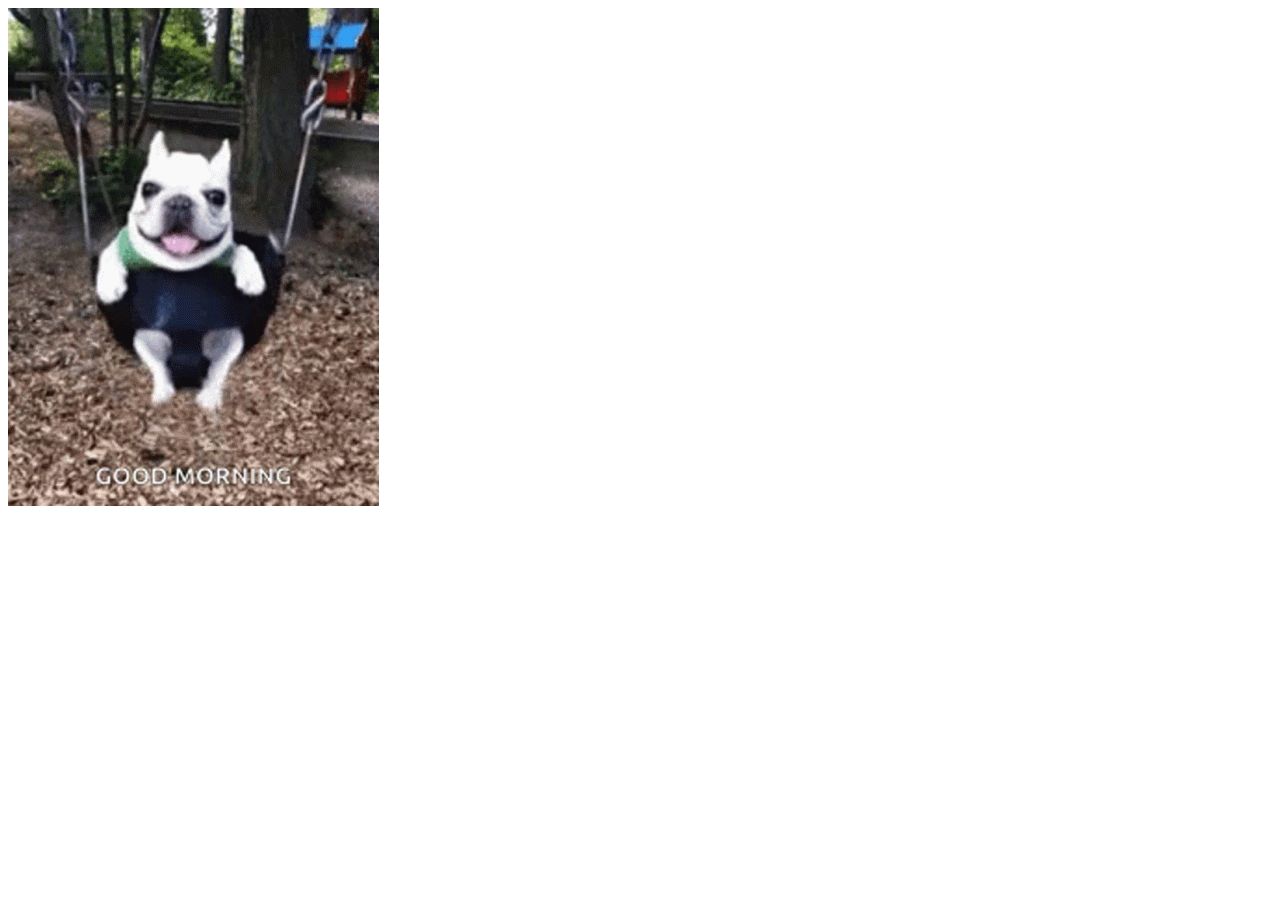
<file: din.html>
<!DOCTYPE html>
<html lang="en">
<head>
    <meta charset="UTF-8">
    <meta http-equiv="X-UA-Compatible" content="IE=edge">
    <meta name="viewport" content="width=device-width, initial-scale=1.0">
    <title>Document</title>
</head>
<body>
    <img src="animation.gif" alt="funny animation GIF"> 
</body>
</html>
</file>
